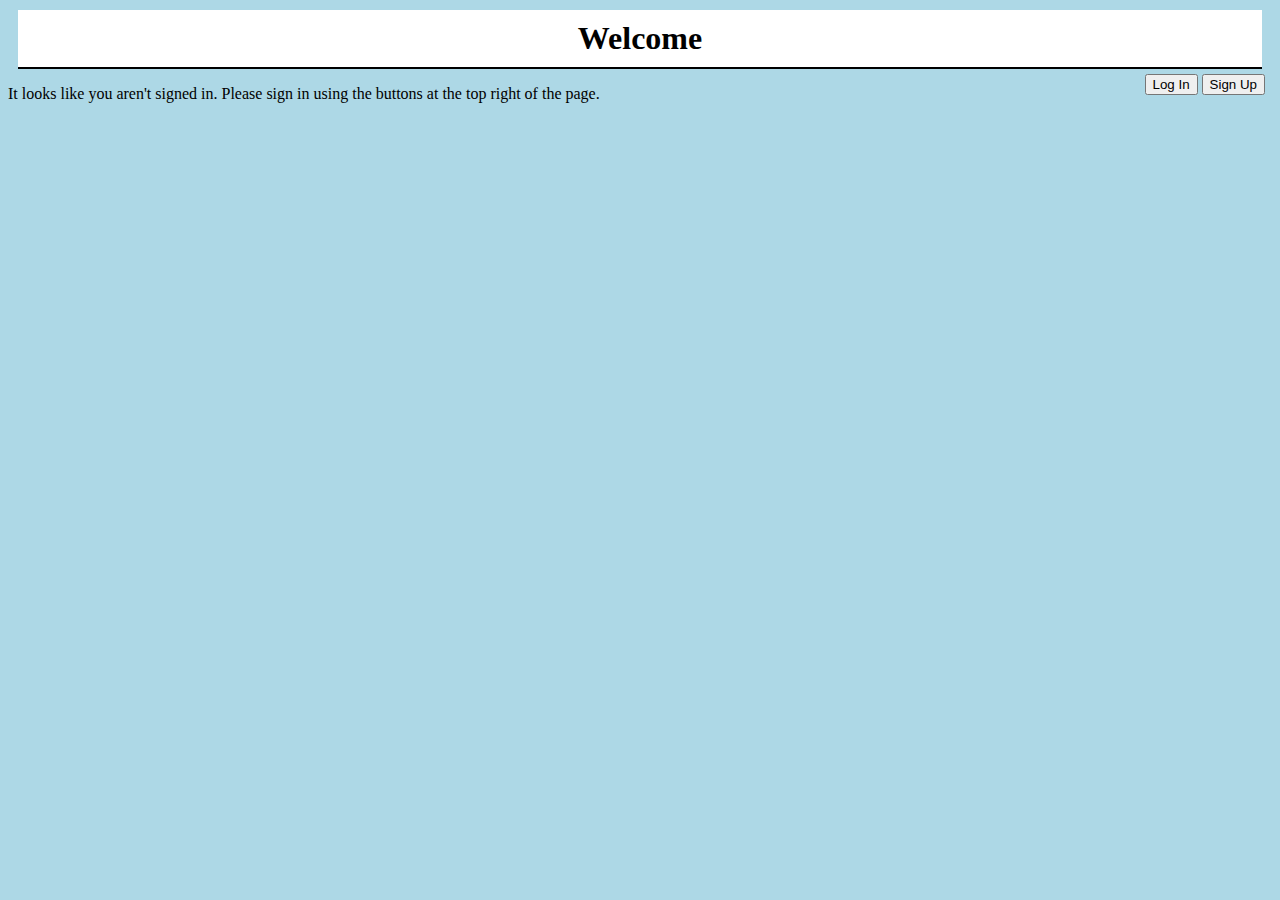
<file: Accounts/index.html>
<!doctype html>
<html>
    <head>
        <title>Accounts</title>
        <link rel="stylesheet" href="style.css"/>
        <script src="script.js"></script>
    </head>
    <body>
        <h1>Welcome</h1>
        <section id="accounts">
            <div id="welcome"></div>
            <button id="logIn" onclick="location.href='login.html';">Log In</button>
            <button id="signUp" onclick="location.href='signup.html';">Sign Up</button>
            <button id="signOut" onclick="location.href='signout.html';">Sign Out</button>
        </section>
        <p id="notSignedIn">It looks like you aren't signed in. Please sign in using the buttons at the top right of the page.</p>
        <p id="signedIn">Welcome back! Good to see you figured it all out!</p>
    </body>
</html>
</file>
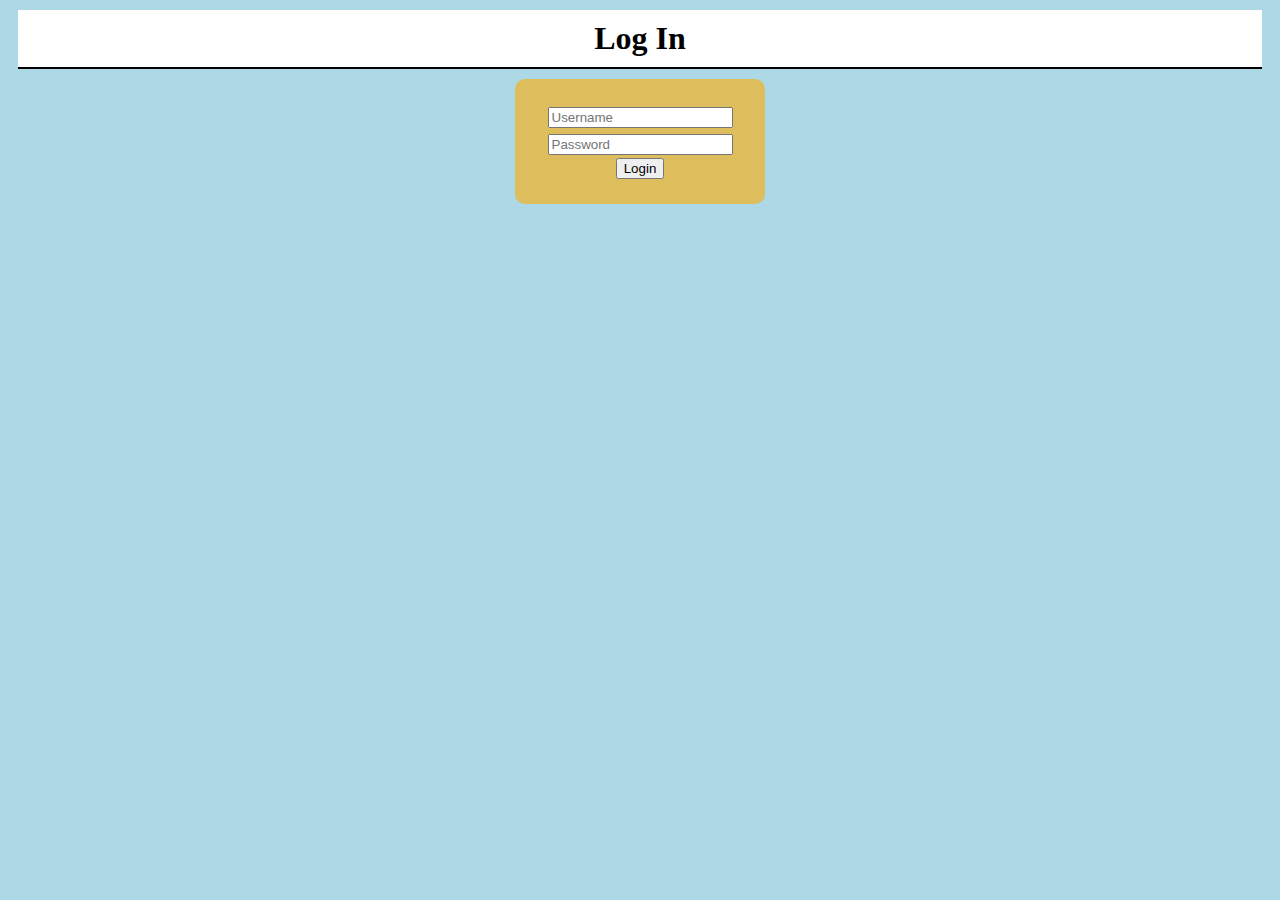
<file: Accounts/login.html>
<!doctype html>
<html>
    <header>
        <link rel="stylesheet" href="style.css"/>
        <title>Login</title>
    </header>
    <body>
        <h1>Log In</h1>
        <form>
            <input type="username" placeholder="Username" />
            <input type="password" placeholder="Password" />
            <button type="submit">Login</button>
        </form>
    </body>
</html>
</file>
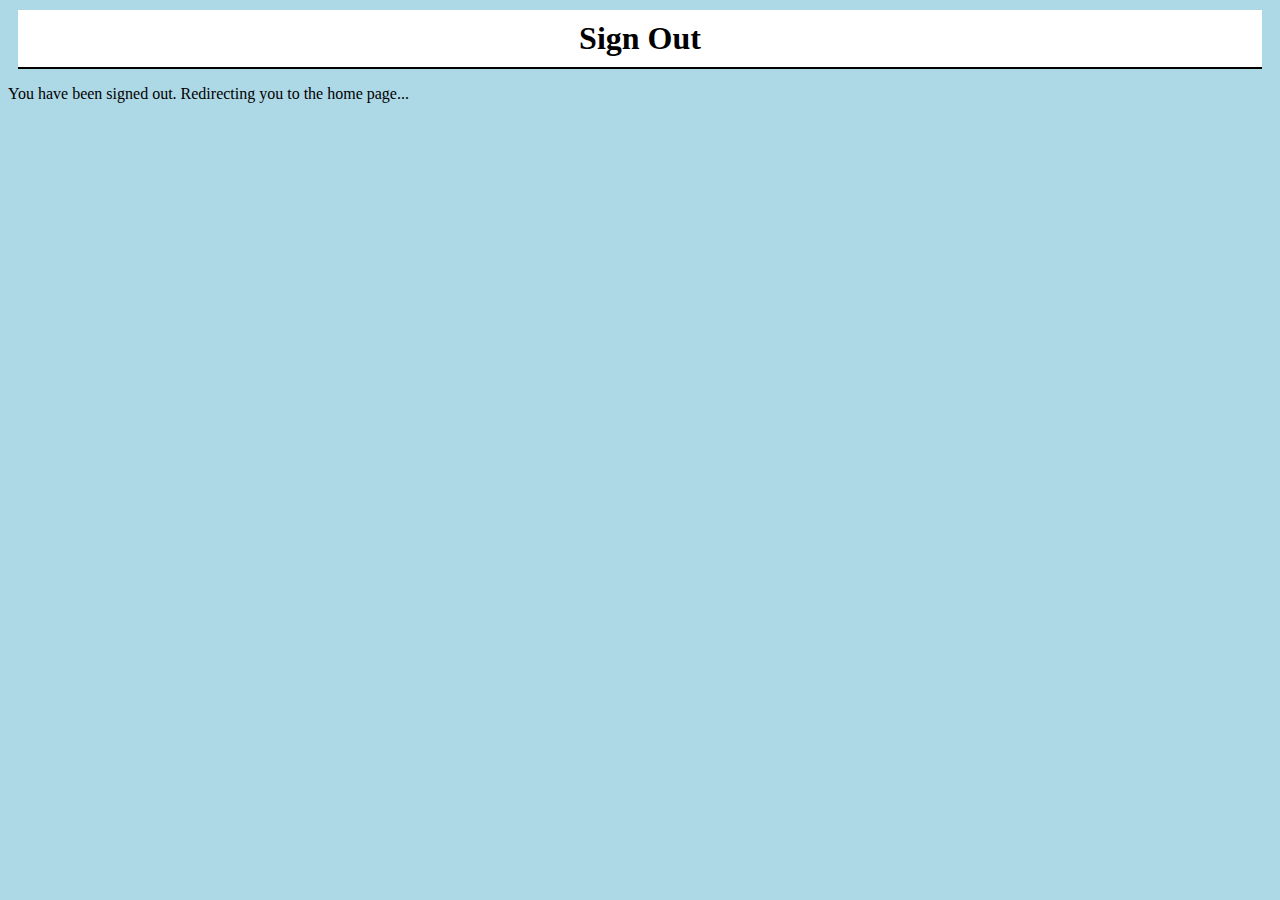
<file: Accounts/signout.html>
<!doctype html>
<html>
    <header>
        <link rel="stylesheet" href="style.css"/>
        <title>Sign Out</title>
    </header>
    <body>
        <h1>Sign Out</h1>
        <p>You have been signed out. Redirecting you to the home page...</p>
    </body>
</html>
</file>
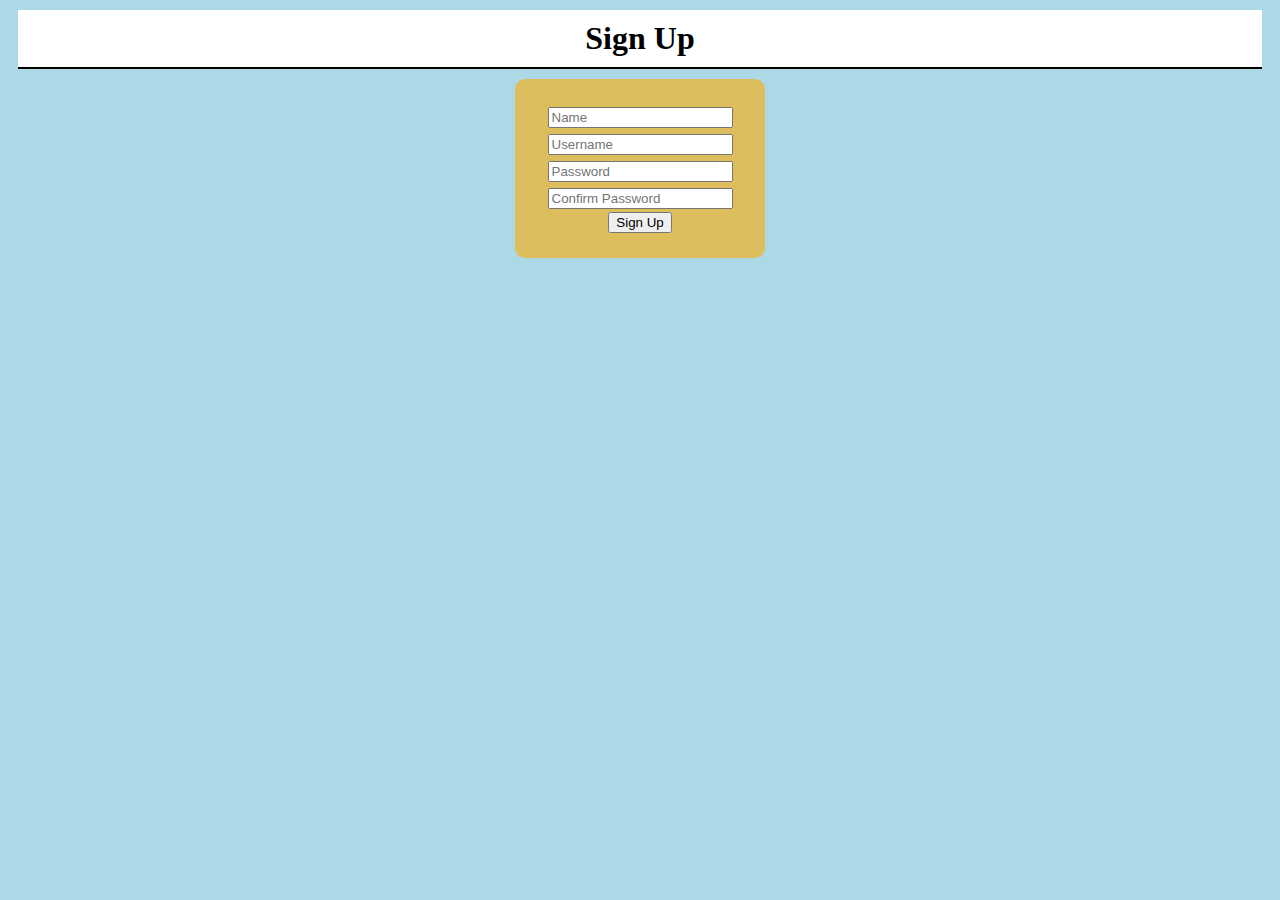
<file: Accounts/signup.html>
<!doctype html>
<html>
    <header>
        <link rel="stylesheet" href="style.css"/>
        <title>Sign Up</title>
    </header>
    <body>
        <h1>Sign Up</h1>
        <form>
            <input type="text" placeholder="Name"/>
            <input type="username" placeholder="Username"/>
            <input type="password" placeholder="Password"/>
            <input type="password" autocomplete="off" placeholder="Confirm Password"/>
            <button type="submit">Sign Up</button>
        </form>
    </body>
</html>
</file>
<file: Accounts/style.css>
#accounts {
   padding: 5px;
   position: absolute;
   right: 0px;
   margin-right: 10px;
}
h1 {
   text-align: center;
   background-color: white;
   border-bottom: 2px solid black;
   padding: 10px;
   margin: 10px;
   margin-bottom: 0px;
}
#signOut {
   display: none;
}
#signedIn {
   display: none;
}
#welcome {
   display: none;
}
body {
   background-color: lightblue;
}
form {
   margin: 10px auto;
   text-align: center;
   border-radius: 10px;
   background: rgba(255, 172, 0, 0.6);
   width: 200px;
   padding: 25px;
}
form input {
   margin: 3px;
}
</file>
